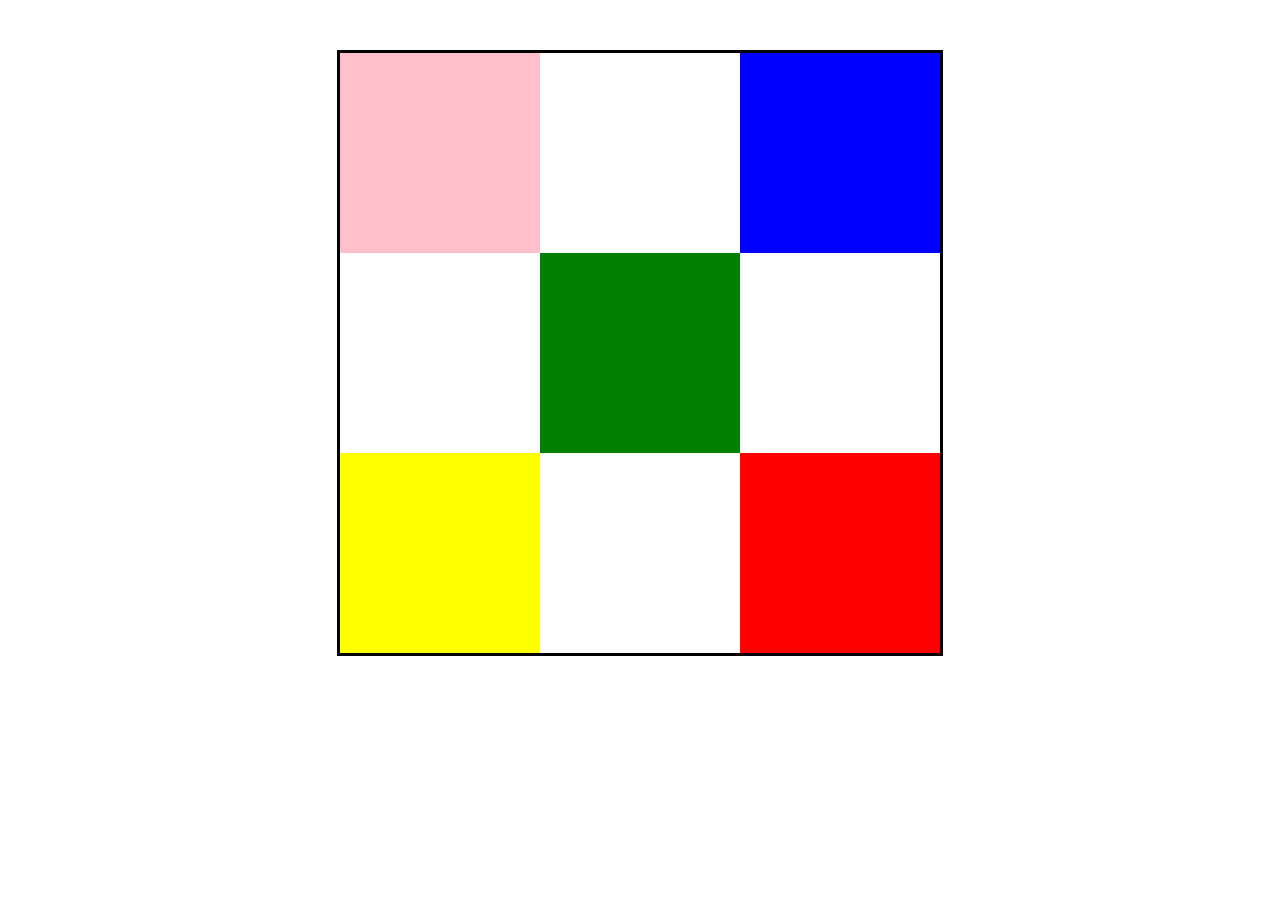
<file: Position/index.html>
<!DOCTYPE html>
<html lang="en">
  <head>
    <meta charset="UTF-8" />
    <meta name="viewport" content="width=device-width, initial-scale=1.0" />
    <link rel="stylesheet" href="style.css" />
    <title>Document</title>
  </head>
  <body>
    <div class="boxing">
      <div class="boxOne box"></div>
      <div class="boxTwo box"></div>
      <div class="boxThree box"></div>
      <div class="boxFour box"></div>
      <div class="boxFive box"></div>
    </div>
  </body>
</html>
</file>
<file: Position/style.css>
* {
  margin: 0;
  padding: 0;
  box-sizing: border-box;
}

.boxing {
  width: 606px;
  height: 606px;
  border: 3px solid #000;
  margin: 50px auto;
  position: relative;
}
.box {
  position: absolute;
}
.boxOne {
  width: 200px;
  height: 200px;
  background: pink;

  top: 0;
  left: 0;
}

.boxTwo {
  width: 200px;
  height: 200px;
  background: blue;

  top: 0;
  right: 0;
}
.boxThree {
  width: 200px;
  height: 200px;
  background: yellow;
  bottom: 0;
  left: 0;
}

.boxFour {
  width: 200px;
  height: 200px;
  background: red;
  bottom: 0;
  right: 0;
}

.boxFive {
  width: 200px;
  height: 200px;
  background: green;
  left: 50%;
  transform: translate(-50%, -50%);
  top: 50%;
}
</file>
